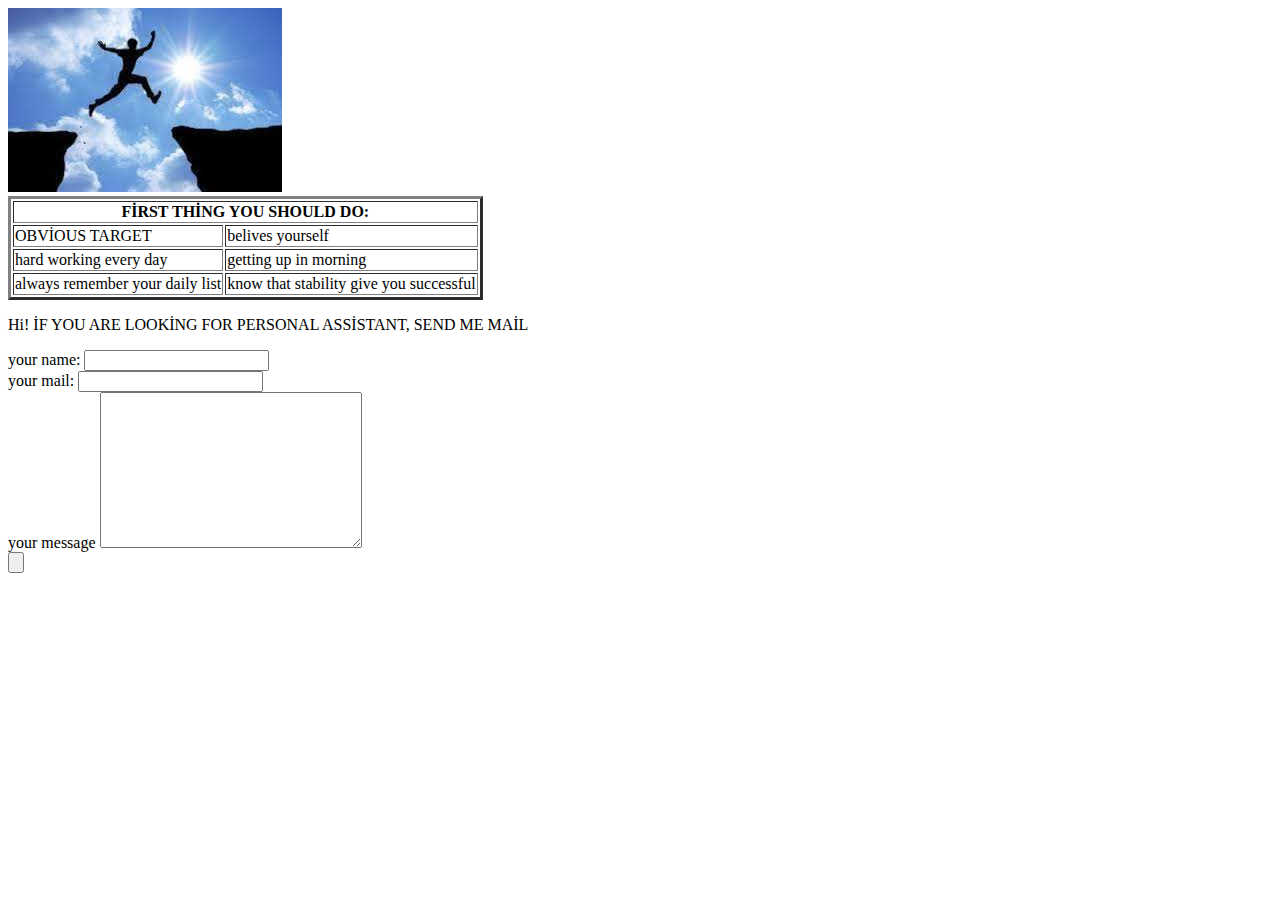
<file: deneme1.html>
<!DOCTYPE html>
<html lang="en" dir="ltr">
  <head>
    <meta charset="utf-8">
    <title> What do you want to do? </title>
  </head>
  <body>
    <img src="hırs.jpg" alt="<3">
    <table border="3">
      <thead>
    <tr>
        <th colspan="2">FİRST THİNG YOU SHOULD DO:</th>
    </tr>
</thead>
<tbody>
  <tr>
    <td>OBVİOUS TARGET</td>
    <td>belives yourself</td>
</tr>
<tr>
  <td>hard working every day</td>
  <td>getting up in morning</td>
</tr>
<tr>
  <td>always remember your daily list</td>
  <td>know that stability give you successful</td>
  </tr>

</tbody>
    </table>
    <p> Hi! İF YOU ARE LOOKİNG FOR PERSONAL ASSİSTANT, SEND ME MAİL </p>
    <form class="" action="mailto:ilayda_sumer21@outlook.com" method="post">
      <label>your name:</label>
      <input type="text" name="yourname" value=""><br>
      <label>your mail:</label>
      <input type="email" name="yourmail" value=""><br>
      <label>your message</label>
      <textarea name="your message" rows="10" cols="30"></textarea><br>
      <input type="submit" name="" value="">
    </form>

  </body>
</html>
</file>
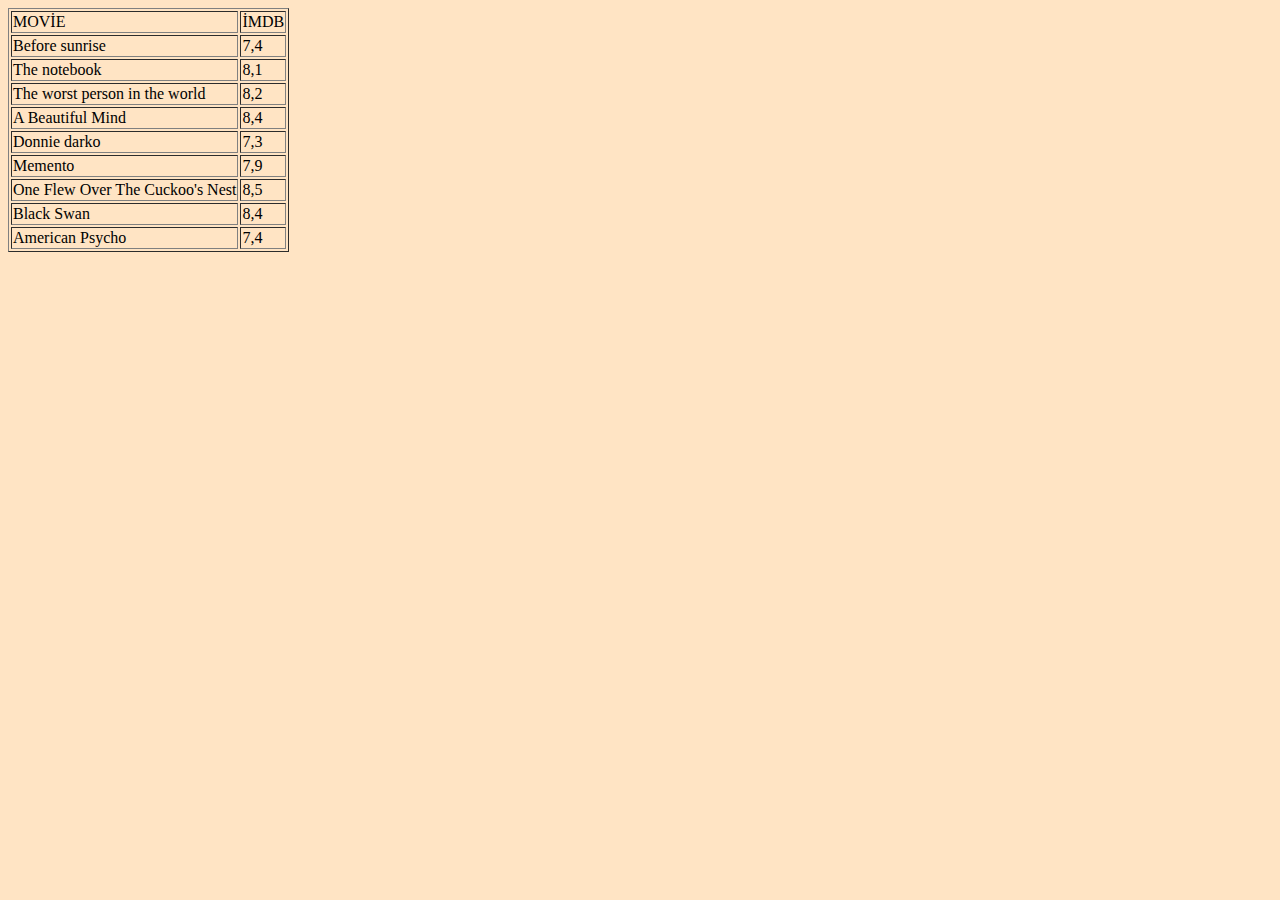
<file: knowladge about imdb.html>
<!DOCTYPE html>
<html lang="en" dir="ltr">
  <head>
    <meta charset="utf-8">
    <title></title>
<link rel="stylesheet" href="css/styles.css">
  </head>
  <body>
    <table border="1">
      <tr>
        <td>MOVİE</td>
        <td>İMDB</td>
      </tr>
      <tr>
        <td>Before sunrise</td>
        <td>7,4</td>
      <tr>
        <td>The notebook</td>
        <td>8,1</td>
      </tr>
      <tr>
        <td>The worst person in the world</td>
        <td>8,2</td>
      </tr>
      <tr>
        <td>A Beautiful Mind</td>
        <td>8,4</td>
      </tr>
      <tr>
        <td>Donnie darko</td>
        <td>7,3</td>
      </tr>
      <tr>
        <td>Memento</td>
        <td>7,9</td>
      </tr>
      <tr>
        <td>One Flew Over The Cuckoo's Nest</td>
        <td>8,5</td>
      </tr>
      <tr>
        <td>Black Swan</td>
        <td>8,4</td>
      </tr>
      <tr>
        <td>American Psycho</td>
        <td>7,4</td>
      </tr>
    </table>

  </body>
</html>
</file>
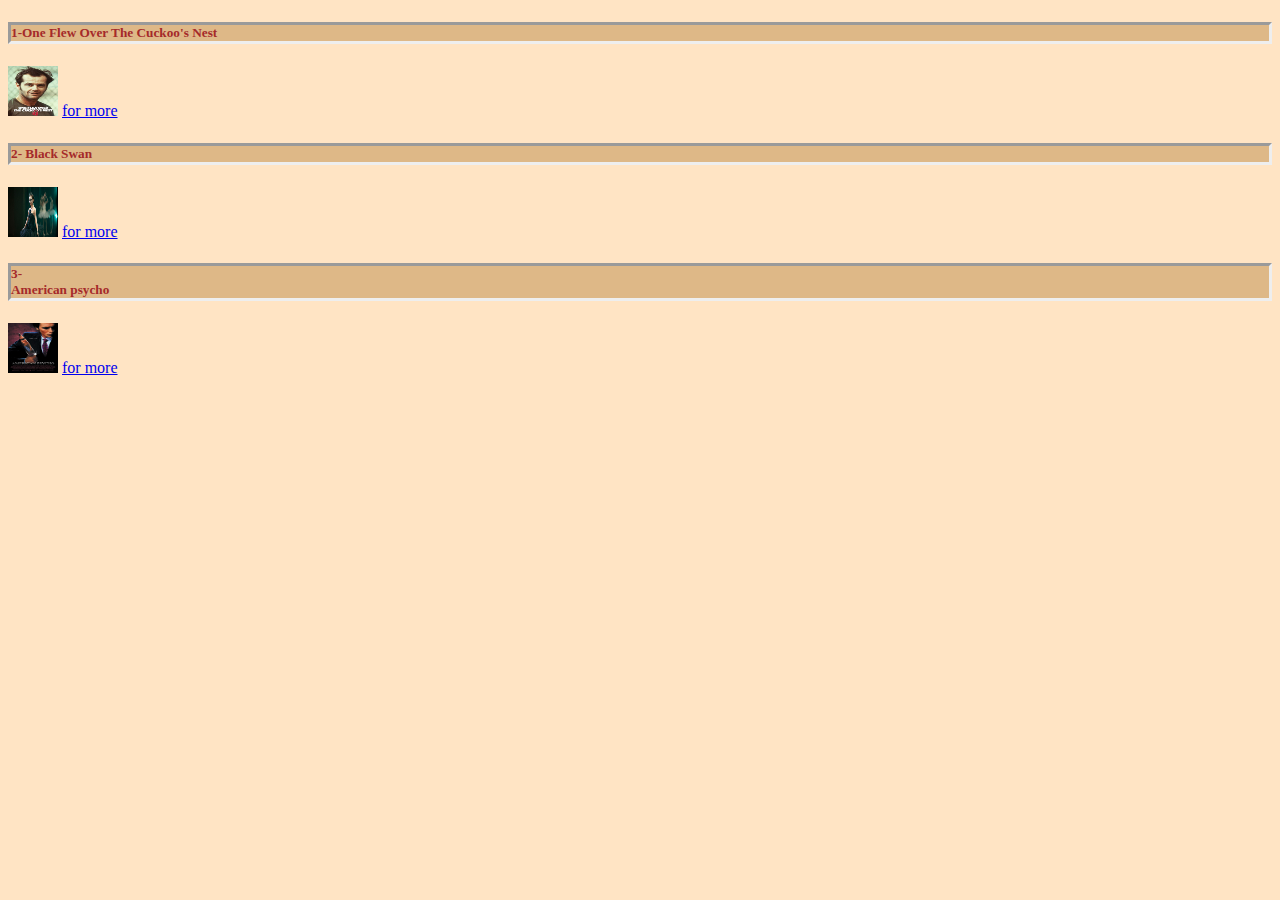
<file: psychologicalmovie.html>
<!DOCTYPE html>
<html lang="en" dir="ltr">
  <head>
    <meta charset="utf-8">
    <title></title>
<link rel="stylesheet" href="css/styles.css">
  </head>
  <body>
    <h5><li>1-One Flew Over The Cuckoo's Nest</li></h5>
    <img src="image7.jpg" alt="some scenes from the movie">
    <a href="https://en.wikipedia.org/wiki/One_Flew_Over_the_Cuckoo%27s_Nest_(film)">for more</a>
    <h5><li>2- Black Swan</li></h5>
      <img src="image8.jpg" alt="some scenes from the movie">
      <a href="https://en.wikipedia.org/wiki/Black_Swan_(film)">for more</a>
    <h5><li>3-</li>American psycho</h5>
      <img src="image9.jpg" alt="some scenes from the movie">
      <a href="https://en.wikipedia.org/wiki/American_Psycho_(film)">for more</a>
  </body>
</html>
</file>
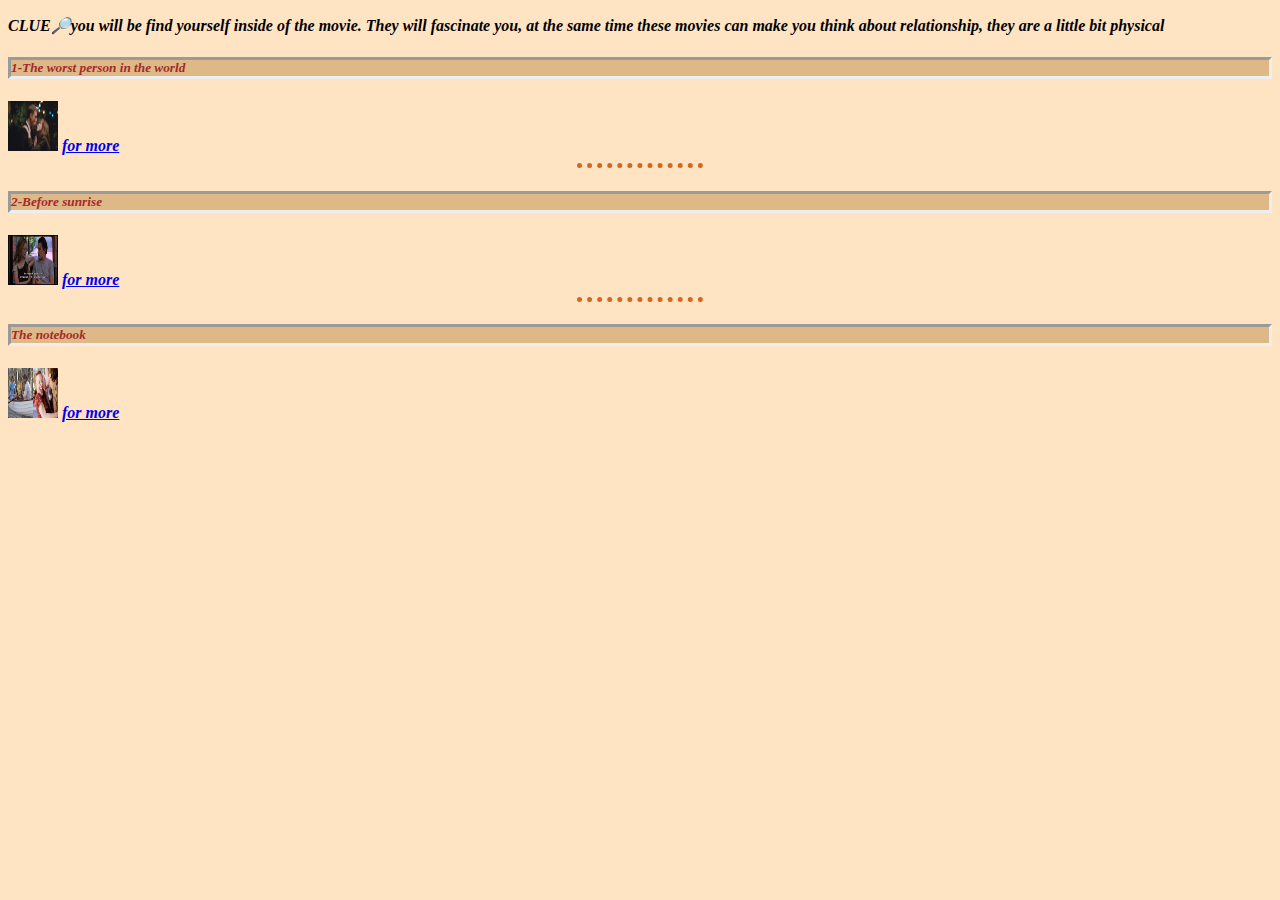
<file: romantikmovie.html>
<!DOCTYPE html>
<html lang="en" dir="ltr">
  <head>
    <meta charset="utf-8">
    <title>romantik movie</title>
<link rel="stylesheet" href="css/styles.css">

  </head>
  <body>
      <p><em> <strong>CLUE🔎<strong>you will be find yourself inside of the movie. They will fascinate you, at the same time
        these movies can make you think about relationship, they are a little bit physical</p>


  <h5>1-The worst person in the world</h5>
  <img src="image-w1280.webp" alt="some scenes from the movies"> <a href="https://en.wikipedia.org/wiki/The_Worst_Person_in_the_World_(film)">for more</a>
<hr>
  <h5>2-Before sunrise</h5>
<img src="maxresdefault.jpg" alt="some scenes from the movies">     <a href="https://en.wikipedia.org/wiki/Before_Sunrise">for more</a>
<hr>
  <h5>The notebook</h5></td>
<img src="thenotebook.img.jpg" alt="some scenes from the movies">   <a href="https://en.wikipedia.org/wiki/The_Notebook">for more</a>


  </body>
</html>
</file>
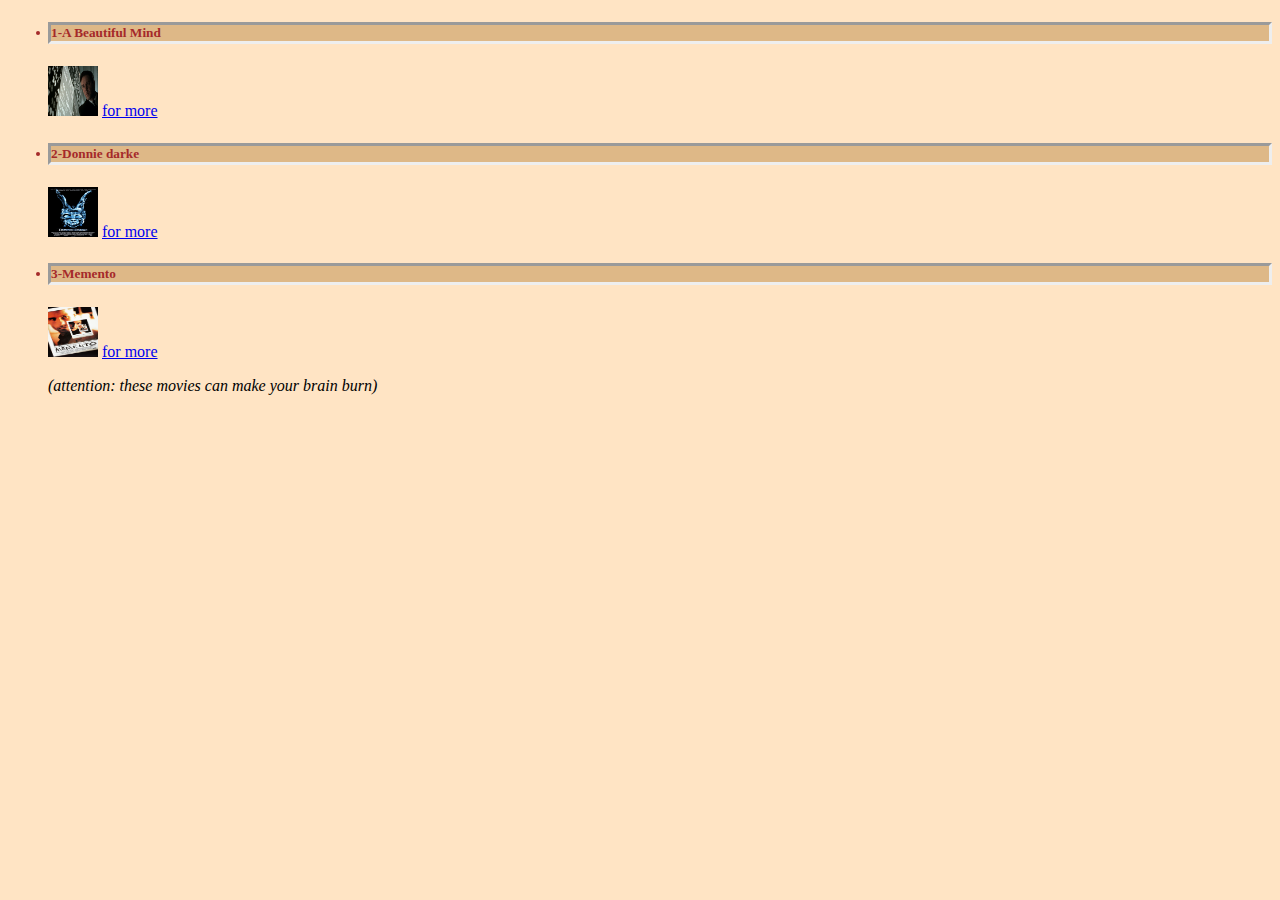
<file: thrillermovie.html>
<!DOCTYPE html>
<html lang="en" dir="ltr">
  <head>
    <meta charset="utf-8">
    <title></title>
  <link rel="stylesheet" href="css/styles.css">
  </head>
  <body>
    <ul>
    <h5><li>1-A Beautiful Mind</li></h5>
    <img src="imageee.jpg" alt="some scenes from the movie">
    <a href="https://en.wikipedia.org/wiki/A_Beautiful_Mind_(film)">for more</a>
    <h5><li>2-Donnie darke</li></h5>
    <img src="image5.jpg" alt="some scenes from the movie">
    <a href="https://en.wikipedia.org/wiki/Donnie_Darko">for more</a>
    <h5><li>3-Memento</li></h5>
    <img src="image 6.jpg" alt="some scenes from the movie">
    <a href="https://en.wikipedia.org/wiki/Memento_(film)">for more</a>
    <p><em>(attention: these movies can make your brain burn)<em><p>
      <ul>
  </body>
</html>
</file>
<file: css/styles.css>
body{
  background-color :#FFE4C4;
}
hr{
border-style: none;
border-top-style: dotted;
border-color :chocolate;
border-width: 5px;
width:10%;
}
img{
width:50px;
height:50px;
background-color: red;
}
img:hover {
  background-color: bisque;
}

h1{
  color: #A52A2A;
  background-color: #DEB887;
  border-style:inset;
}
h3{
  color:#A52A2A;
  background-color: #DEB887;
  border-style: inset;
}
h5{
  color:#A52A2A;
  background-color: #DEB887;
  border-style: inset;
}

 /*********************class***********************/

.romantic {
  background-color:#A9A9A9;
}
.thriller{
  background-color: #B22222;
}

.circular{
  border-radius: 100%;
}
.haha:hover {
  background-color: bisque;
}

/************İD SELECTOR********************/

#heading {
  color:blue;
}
#big {
  font-size: 1000px;
}
</file>
